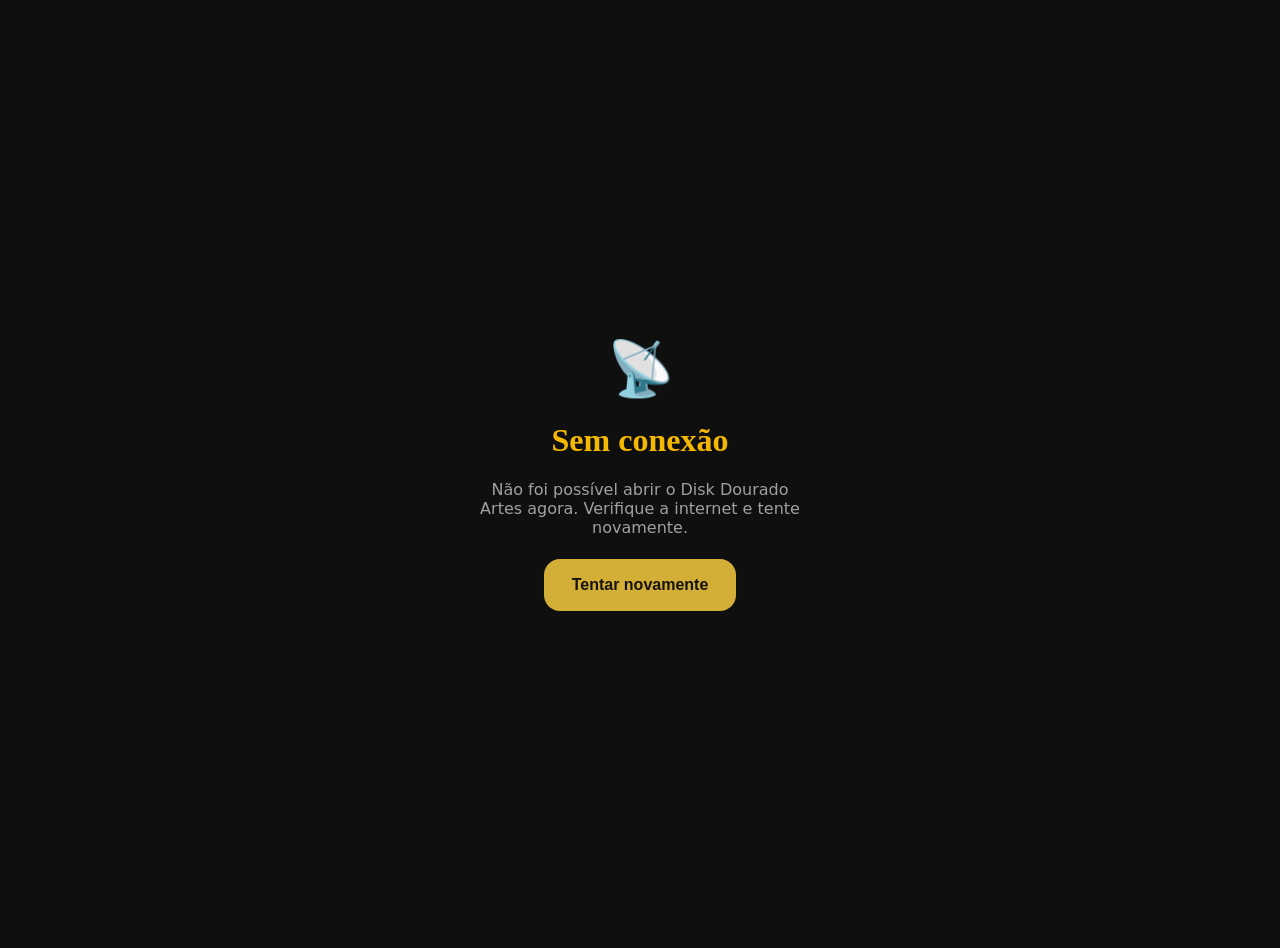
<file: offline.html>
<!doctype html>
<html lang="pt-BR">
<head>
<meta charset="utf-8">
<meta name="viewport" content="width=device-width, initial-scale=1">
<title>Sem conexão — Disk Dourado Artes</title>
<style>
  body{margin:0;min-height:100dvh;display:grid;place-items:center;background:#0f0f0f;color:#f4f4f4;font-family:system-ui,sans-serif;text-align:center;padding:24px}
  h1{color:#f5b800;font-family:Georgia,serif}
  p{color:#a0a0a0;max-width:340px;margin:8px auto 22px}
  button{background:#d4af37;color:#16130a;border:0;border-radius:16px;min-height:52px;padding:0 28px;font-weight:700;font-size:16px}
</style>
</head>
<body>
  <main>
    <div style="font-size:54px">📡</div>
    <h1>Sem conexão</h1>
    <p>Não foi possível abrir o Disk Dourado Artes agora. Verifique a internet e tente novamente.</p>
    <button onclick="location.reload()">Tentar novamente</button>
  </main>
</body>
</html>
</file>
